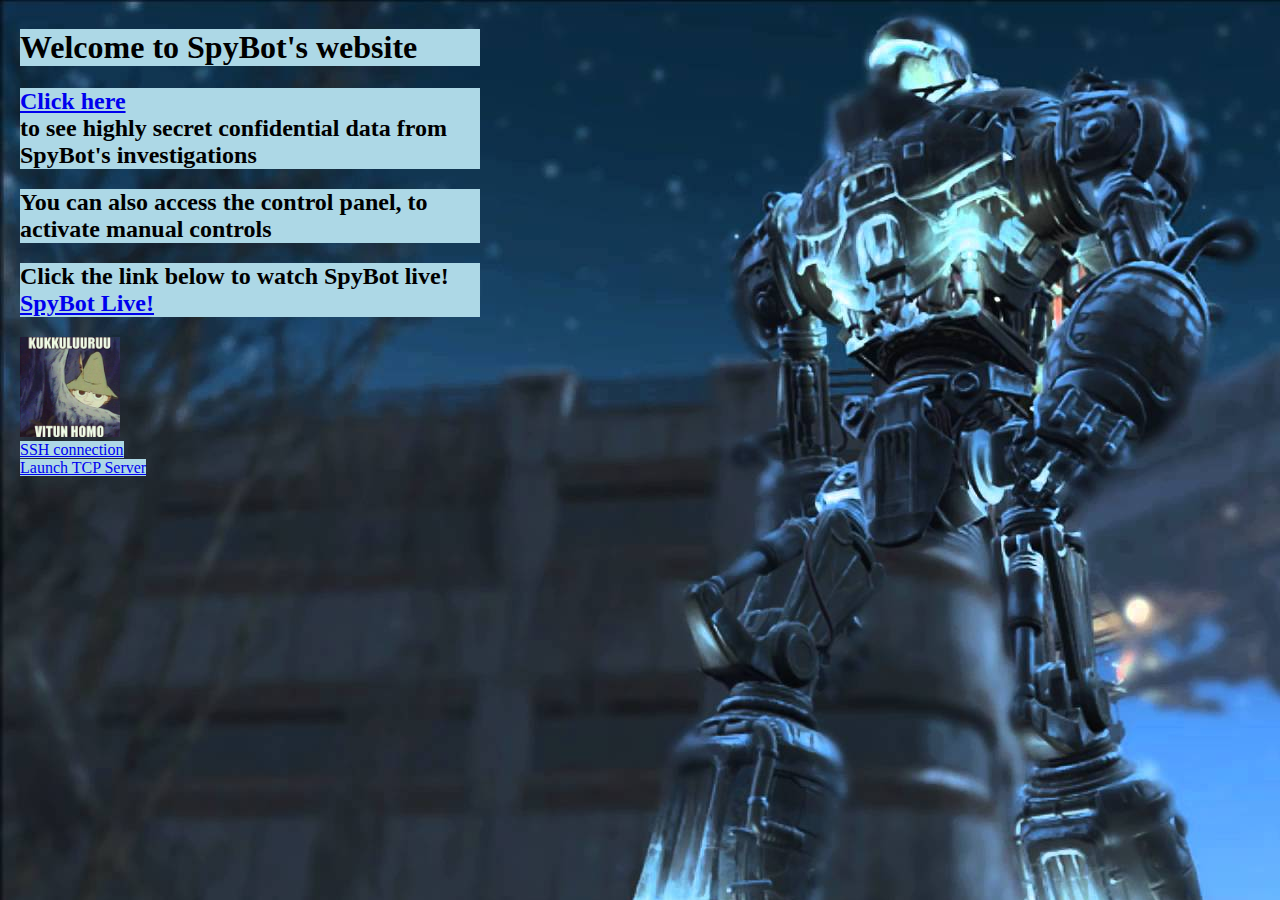
<file: index.html>
<!DOCTYPE html>
<html>
  <head>
    <meta charset="utf-8">
    <title>Welcome to SpyBot</title>
    <link rel="stylesheet" href="style.css">
  </head>
  <body background="libertyprime.jpg">
      <h1>Welcome to SpyBot's website</h1>
      <h2><li><a href="database.php">Click here</a></li> to see highly secret confidential data from SpyBot's investigations</h2>
      <h2>You can also access the control panel, to activate manual controls</h2>
      <h2>Click the link below to watch SpyBot live!<li><a href="kuvastream_v2.php">SpyBot Live!</a></li></h2>
      <img src="kukkuluuruu.jpg" alt="kukkuluuruu" style="width: 100px; height: 100px;">
      <li><a href="ssh.php">SSH connection</a></li>
      <li><a href="server.php">Launch TCP Server</a></li>
  </body>
</html>
</file>
<file: style.css>
body{
   float:left;
   width: 460px;
   background-color: white;
   border-radius: 50px;
   margin-left: 20px;
}
h1{
   background-color: lightblue;
}
h2{
   background-color: lightblue;
}
p{
  background-color: lightblue;
}
a{
 background-color: lightblue;
}
li{
  list-style-type: none;
}
#link1{

}
</file>
